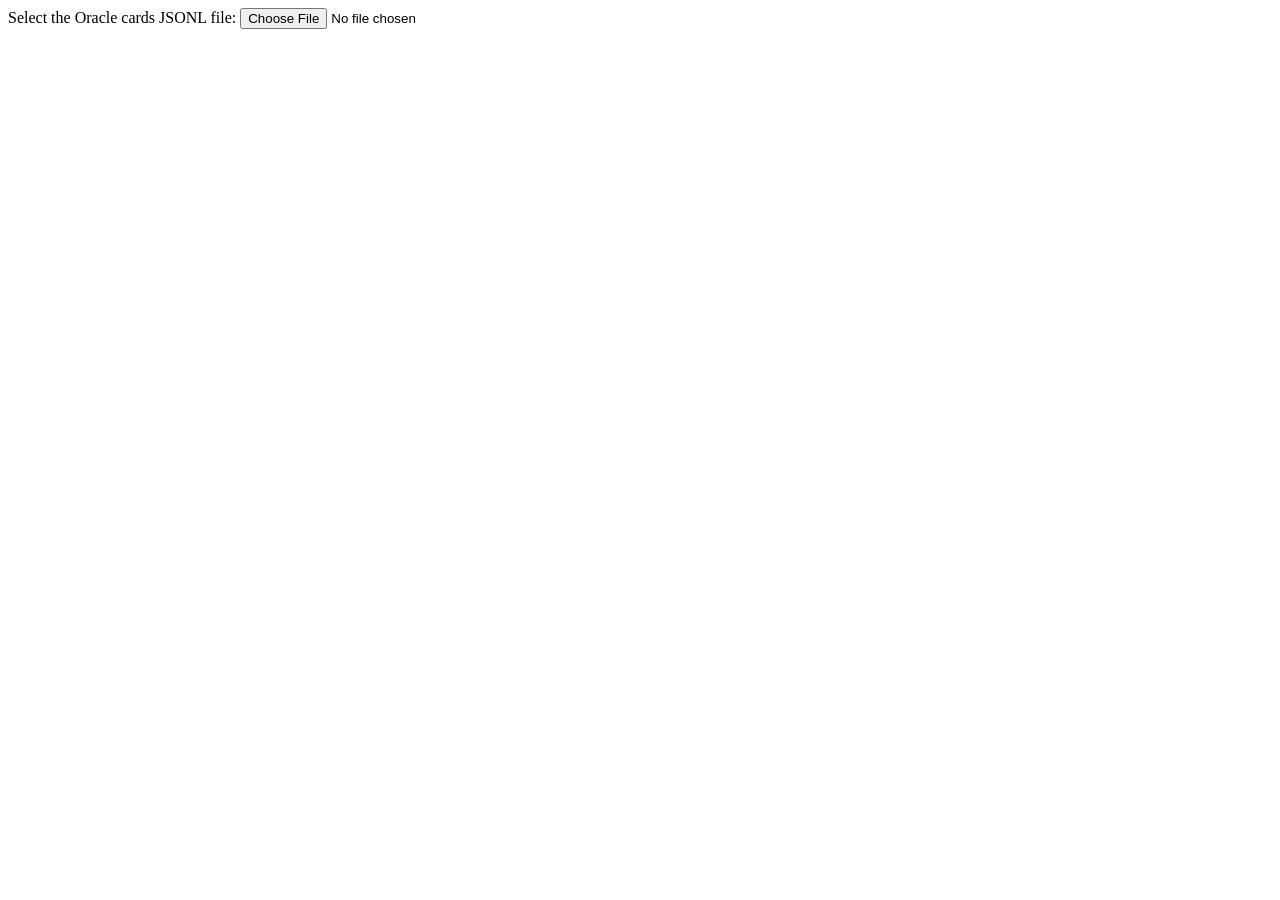
<file: data/convert.html>
<!DOCTYPE html>
<html lang="en">
<head>
	<meta charset="UTF-8">
	<title>MTG Oracle Data Converter</title>
	<script src="https://code.jquery.com/jquery-3.5.1.min.js" integrity="sha256-9/aliU8dGd2tb6OSsuzixeV4y/faTqgFtohetphbbj0=" crossorigin="anonymous"></script>
</head>
<body>
	<div id="content">
		<label for="oracle-file">Select the Oracle cards JSONL file:</label>
		<input id="oracle-file" type="file" accept=".jsonl,.ndjson">
		<button id="master-data" style="display: none;">Data</button>
		<a id="data" style="display: none;">Click to download</a>
	</div>

	<script>
		(function($) {
			const MTG = {
				saveFile: null,
				cards: [],
			};

			MTG.loadMasterData = async function(file) {
				this.cards = [];
				const text = await file.text();
				const today = new Date();
				const year = today.getFullYear();
				const month = String(today.getMonth() + 1).padStart(2, '0');
				const day = String(today.getDate()).padStart(2, '0');
				const currentDate = `${year}-${month}-${day}`;

				for (const line of text.split(/\r?\n/)) {
					if (line.trim() === '') {
						continue;
					}
					const oracleCard = JSON.parse(line);

					if (
						oracleCard.legalities.commander === 'legal' ||
						oracleCard.legalities.oathbreaker === 'legal' ||
						oracleCard.set_type === 'token' ||
						oracleCard.released_at >= currentDate
					) {
						let card = {
							oracle_id: oracleCard.oracle_id,
							name: oracleCard.name,
							type_line: oracleCard.type_line,
							cmc: parseInt(oracleCard.cmc),
							colors: oracleCard.colors,
							mana_cost: typeof oracleCard.mana_cost === 'string' && oracleCard.mana_cost !== ''
								? oracleCard.mana_cost
								: (oracleCard.card_faces || [])
									.map(face => face.mana_cost)
									.filter(cost => typeof cost === 'string' && cost !== '')
									.join(' // '),
							layout: oracleCard.layout,
							rarity:oracleCard.rarity,
							commander: oracleCard.legalities.commander === 'legal',
							oathbreaker: oracleCard.legalities.oathbreaker === 'legal',
							images: {
								front: {
									small: 'assets/back.jpeg',
									normal: 'assets/back.jpeg',
								},
								back: {
									small: 'assets/back.jpeg',
									normal: 'assets/back.jpeg',
								},
							},
						};

						if (Object.hasOwnProperty.call(oracleCard, 'image_uris')) {
							card.images.front.small = oracleCard.image_uris.small;
							card.images.front.normal = oracleCard.image_uris.normal;
						}

						if (Object.hasOwnProperty.call(oracleCard, 'card_faces')) {
							if (Object.hasOwnProperty.call(oracleCard.card_faces[0], 'image_uris')) {
								card.images.front.small = oracleCard.card_faces[0].image_uris.small;
								card.images.front.normal = oracleCard.card_faces[0].image_uris.normal;
							}

							if (Object.hasOwnProperty.call(oracleCard.card_faces[1], 'image_uris')) {
								card.images.back.small = oracleCard.card_faces[1].image_uris.small;
								card.images.back.normal = oracleCard.card_faces[1].image_uris.normal;
							}
						}

						this.cards.push(card);
					}
				}

				this.cards.sort(function(a, b) {
					if (a.name > b.name) {
						return 1;
					}

					if (a.name < b.name) {
						return -1;
					}

					return 0;
				});
			};

			MTG.createNameIndexes = function() {
				const nameIndex = new Map();
				const searchIndex = new Map();
				const isToken = card => /\bToken\b/.test(card.type_line.split('\u2014')[0]);
				for (let cardIndex = 0; cardIndex < this.cards.length; cardIndex++) {
					const card = this.cards[cardIndex];
					const name = card.name.toLowerCase();
					const existingIndex = nameIndex.get(name);
					if (existingIndex === undefined ||
						(!isToken(card) && isToken(this.cards[existingIndex]))) {
						nameIndex.set(name, cardIndex);
					}

					const cardTrigrams = new Set();
					for (let i = 0; i <= name.length - 3; i++) {
						cardTrigrams.add(name.slice(i, i + 3));
					}
					for (const trigram of cardTrigrams) {
						if (!searchIndex.has(trigram)) {
							searchIndex.set(trigram, []);
						}
						searchIndex.get(trigram).push(cardIndex);
					}
				}
				return { nameIndex, searchIndex };
			};

			MTG.createDownload = function() {
				let $fileLink = $('#data');
				$fileLink.hide();
				const { nameIndex, searchIndex } = this.createNameIndexes();

				let blob = new Blob(
					[
						'const masterData = ' + JSON.stringify(this.cards, null, 2) + ';\n' +
						'const masterDataNameIndex = new Map(' + JSON.stringify([...nameIndex]) + ');\n' +
						'const masterDataSearchIndex = new Map(' + JSON.stringify([...searchIndex]) + ');\n'
					],
					{
						type: 'text/javascript'
					}
				);

				if (this.saveFile !== null) {
					window.URL.revokeObjectURL(this.saveFile);
				}
				this.saveFile = window.URL.createObjectURL(blob);

				$fileLink.text('master-data.js');
				$fileLink.attr({
					download: 'master-data.js',
					href : this.saveFile
				});
				$fileLink.show();
			};

			$(document).ready(function() {
				$('#oracle-file').on('change', async function() {
					const file = this.files[0];
					if (!file) {
						return;
					}

					this.disabled = true;
					$('#data').hide();
					try {
						await MTG.loadMasterData(file);
						MTG.createDownload();
					} catch (error) {
						console.error(error);
						alert('Could not load or convert the card data: ' + error.message);
					} finally {
						this.disabled = false;
						this.value = '';
					}
				});
			});
		})(jQuery);
	</script>
</body>
</html>
</file>
